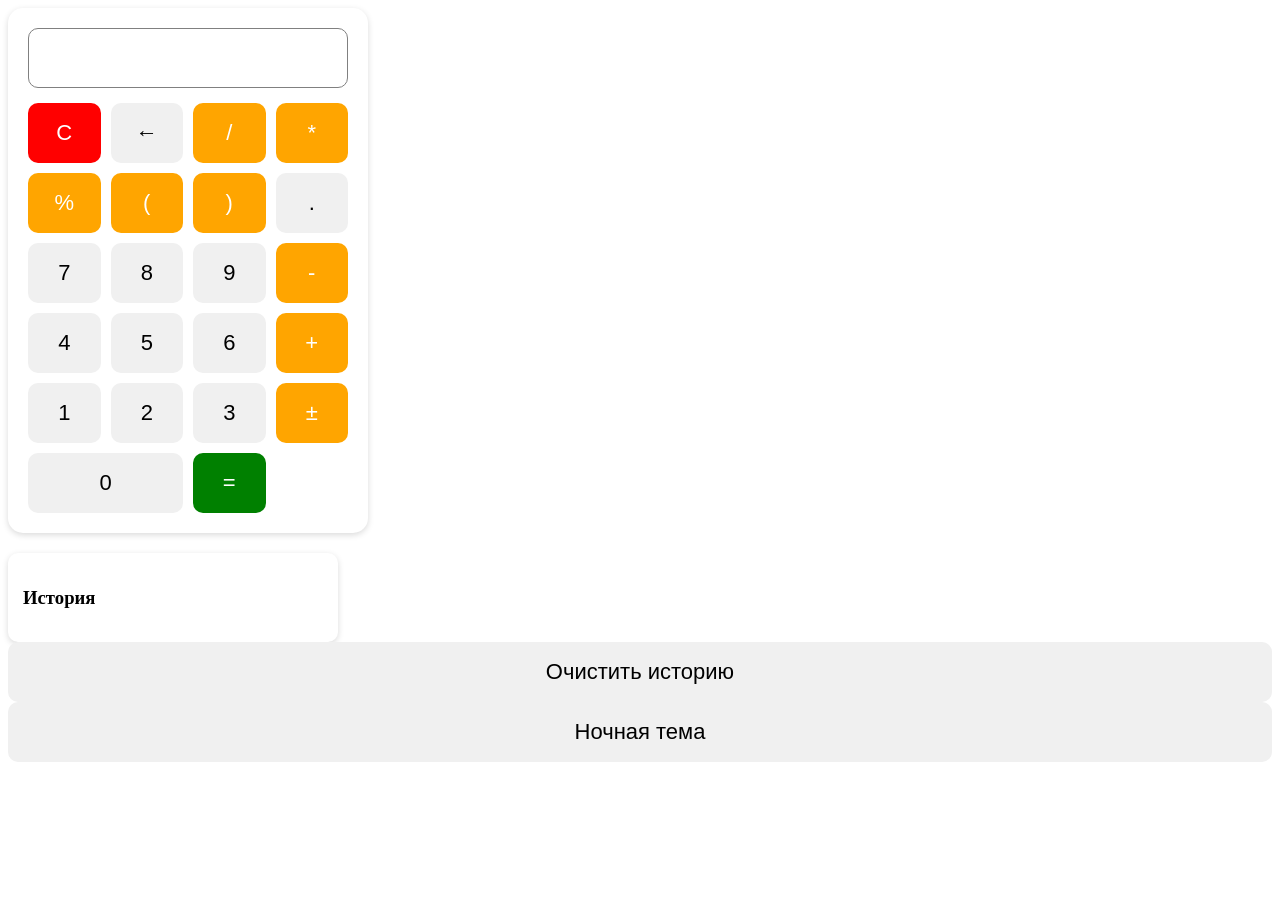
<file: index.html>
<!DOCTYPE html>
<html lang="ru">
    <head>
        <title>Калькулятор</title> 
        <meta name="viewport" content="width=device-width,initial-scale=1.0">
        <link rel="icon" type="image/png" href="favicon.png">
        <link rel="manifest" href="manifest.json">
      <link rel="stylesheet" href="style.css">
    </head>
    <body> 
        <div class="calculator">
            <input type="text" id="display" readonly>
      <div class="buttons"> 

    <button onclick="clearDisplay()" class="clear">C</button>
    <button onclick="deleteLast()">←</button>
    <button class="operator" onclick="addNumber('/')">/</button>
    <button class="operator" onclick="addNumber('*')">*</button>
    <button class="operator" onclick="percent()">%</button>
    <button class="operator" onclick="addNumber('(')">(</button>
    <button class="operator" onclick="addNumber(')')">)</button>
    <button onclick="addNumber('.')">.</button>

    <button onclick="addNumber('7')">7</button>
    <button onclick="addNumber('8')">8</button>
    <button onclick="addNumber('9')">9</button>
    <button class="operator" onclick="addNumber('-')">-</button>

    <button onclick="addNumber('4')">4</button>
    <button onclick="addNumber('5')">5</button>
    <button onclick="addNumber('6')">6</button>
    <button class="operator" onclick="addNumber('+')">+</button>

    <button onclick="addNumber('1')">1</button>
    <button onclick="addNumber('2')">2</button>
    <button onclick="addNumber('3')">3</button>
    <button class="operator" onclick="changeSign()">±</button>

    <button class="zero" onclick="addNumber('0')">0</button>
    <button class="equal" onclick="calculate()">=</button>
    

</div>
        </div>
        <div id="history">
            <h3>История</h3>
        </div> 
        
        <button onclick="clearHistory()">Очистить историю</button>
        <button onclick="toggleTheme()">Ночная тема</button>
        <script src="script.js"></script>
    </body>
</html>
</file>
<file: style.css>
<style>
body {
    margin: 0;
  min-height: 100vh;
  display: flex;
  justify-content: center;
  align-items: center;
  background: #1e1e1e;    
}
.calculator {
        background-color: white;

        padding: 20px;

        border-radius: 15px;

        width: 320px;
      

        box-shadow: 0 2px 6px rgba(0, 0, 0, 0.15);
    }
    #display {
        width: 100%;
        height: 60px;
        font-size: 28px;
        text-align: right;
        margin-bottom: 15px;
        border: 1px solid gray;
        border-radius: 10px;
        padding-right: 10px;
        box-sizing: border-box;
    }
    button {
        width: 100%;
        height: 60px;
        border: none;
        border-radius: 10px;
        font-size: 22px;
        -webkit-tap-highlight-color: transparent;
        touch-action: manipulation;
        background-color: #f0f0f0;
        transition: background-color 0.15s;
    }
    @media (hover: hover) and (pointer: fine) {
        button:hover {
        background-color: #dcdcdc;
        transform: scale(1.03);
        }
    }
    
    .buttons {
        display: grid;
        grid-template-columns: repeat(4, 1fr);
        gap: 10px;
    }
    .operator{
        background-color: orange;
        color: white;
    }
    .equal {
        background-color: green;
        color: white;
    }
    .clear {
        background-color: red;
        color: white;
    }
    button:active {
        opacity: 0.8;
    }
    .zero {
        grid-column: span 2;
    }
    #history {
        margin-top: 20px;
        background-color: white;
        padding: 15px;
        border-radius: 10px;
        width: 300px;
        box-shadow: 0 2px 6px rgba(0, 0, 0, 0.15);
        max-height: 200px;
        overflow-y: auto;
    }
    .dark {
        background-color: #1e1e1e;
    }
    .dark .calculator {
        background-color: #2c2c2c;
        color: white;
    }
    .dark #display {
        background-color: #444;
        color: white;
        border: 1px solid #666;
    }
    .dark #history {
        background-color: #2c2c2c;
        color: white;
    }
    .error {
        animation: shake 0.3s;
        background-color: #ffb3b3 !important;
    }
    @keyframes shake {
        0% {transform: translateX(0); }
        25% {transform: translateX(-5px); }
        50% {transform: translateX(5px); }
        75% {transform: translateX(-5px); }
        100% {transform: translateX(0); }
    }
    @media (max-width: 500px) {
        .calculator,
        #history {
            width: 90%;
        }

        button {
            height: 55px;
            font-size: 20px;
        }

        #display {
            font-size: 24px;
        }
    }
    </style>
</file>
